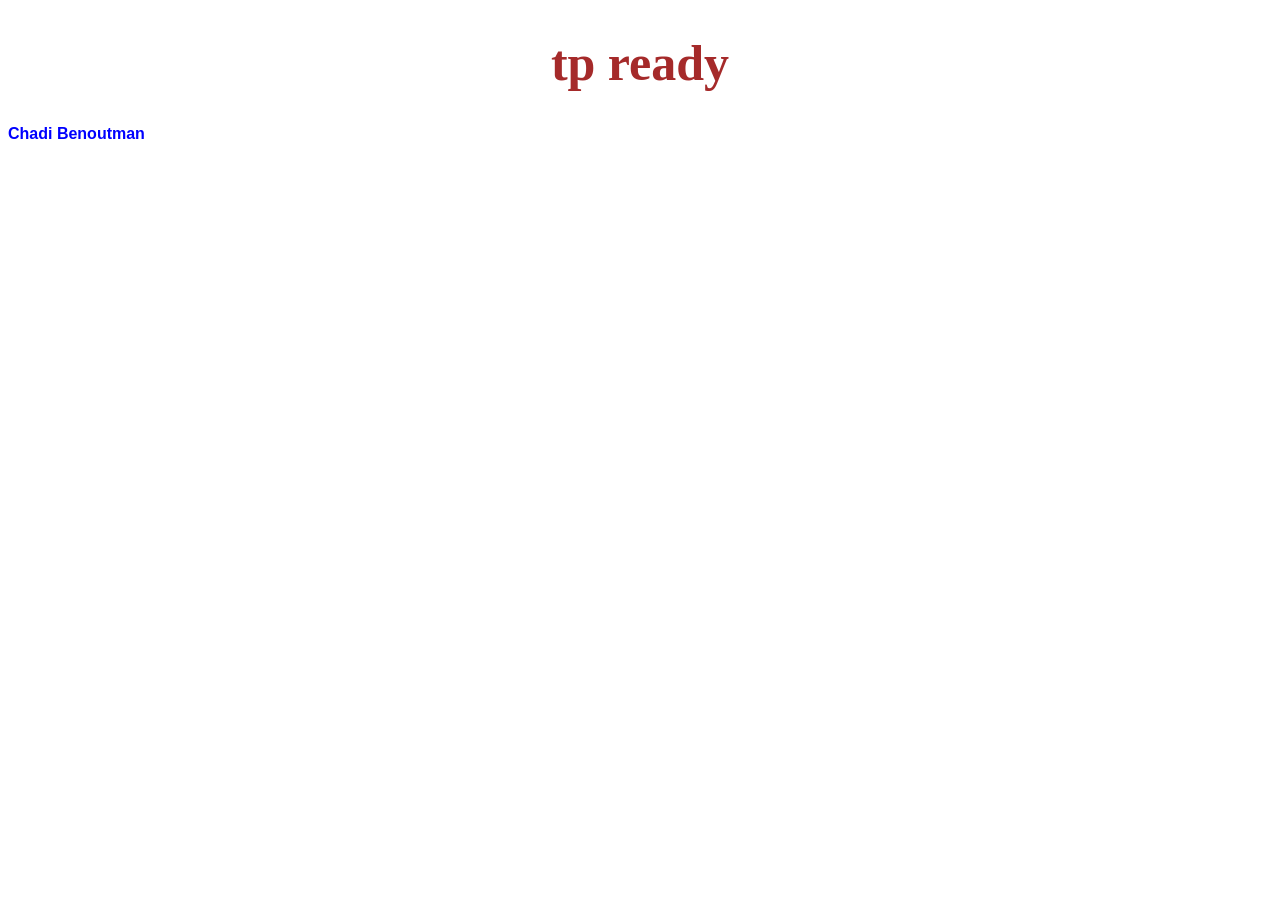
<file: index.html>
<!DOCTYPE html>
<html lang="en">
<head>
    <meta charset="UTF-8">
    <meta name="viewport" content="width=device-width, initial-scale=1.0">
    <title>chadi</title>
    <link rel="stylesheet" href="./index.css">
</head>
<body>
    <h1>tp ready</h1>
    <span>Chadi Benoutman</span>
   
</body>
</html>
</file>
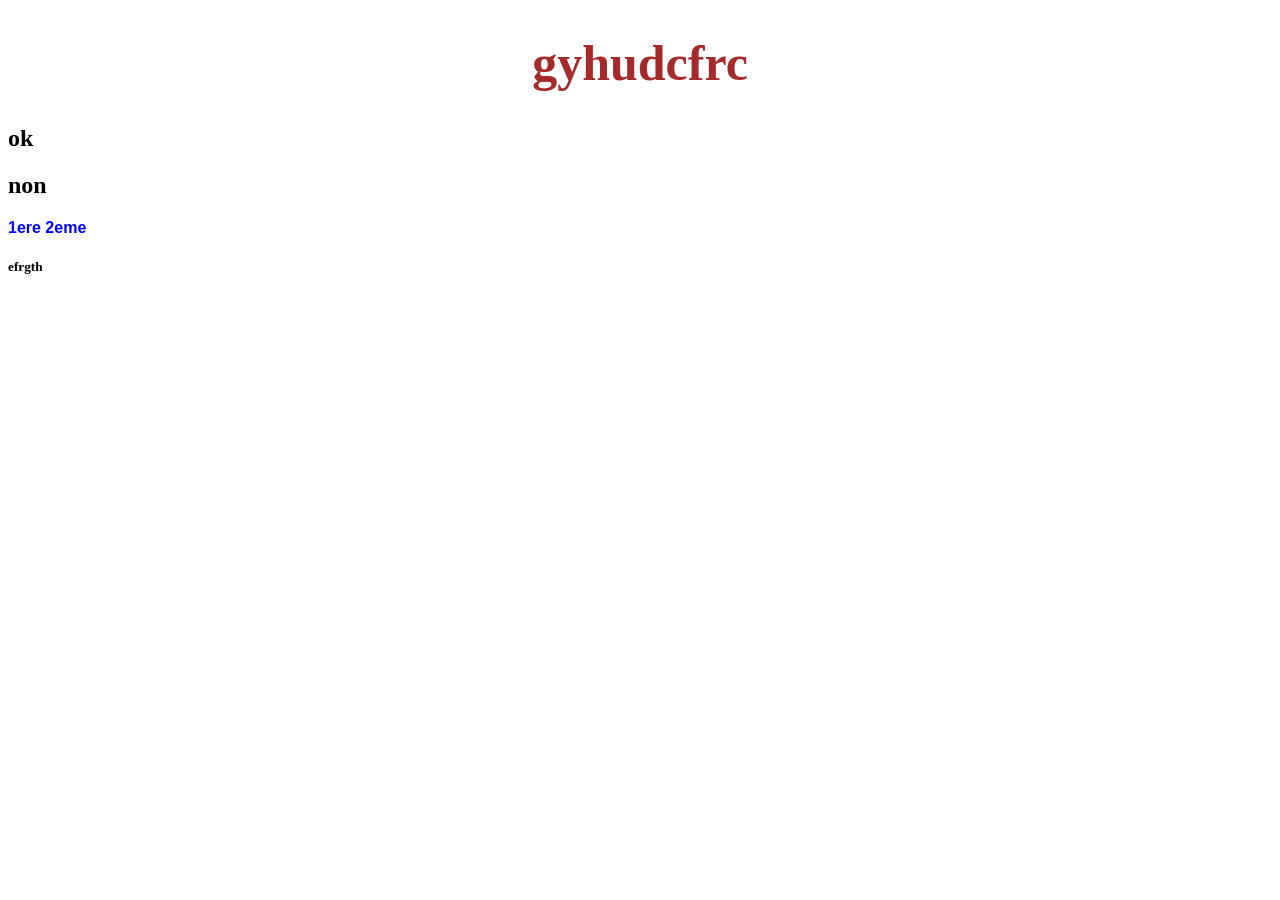
<file: baz elik.html>
<!DOCTYPE html>
<html lang="en">
<head>
    <meta charset="UTF-8">
    <meta name="viewport" content="width=device-width, initial-scale=1.0">
    <title>chadi</title>
    <link rel="stylesheet" href="./index.css">
</head>
<body>
    <h1>gyhudcfrc</h1>
    <h2>ok</h2>
    <h2>non</h2>
    <span>1ere 2eme</span>
    <h5>efrgth</h5>
   
</body>
</html>
</file>
<file: index.css>
h1{
    color: brown;
    font-size: 50px ;
    text-align: center;

}
span{
    color: blue;
    font-family:'Segoe UI', Tahoma, Geneva, Verdana, sans-serif;
    font-weight: 900;
    
}
</file>
